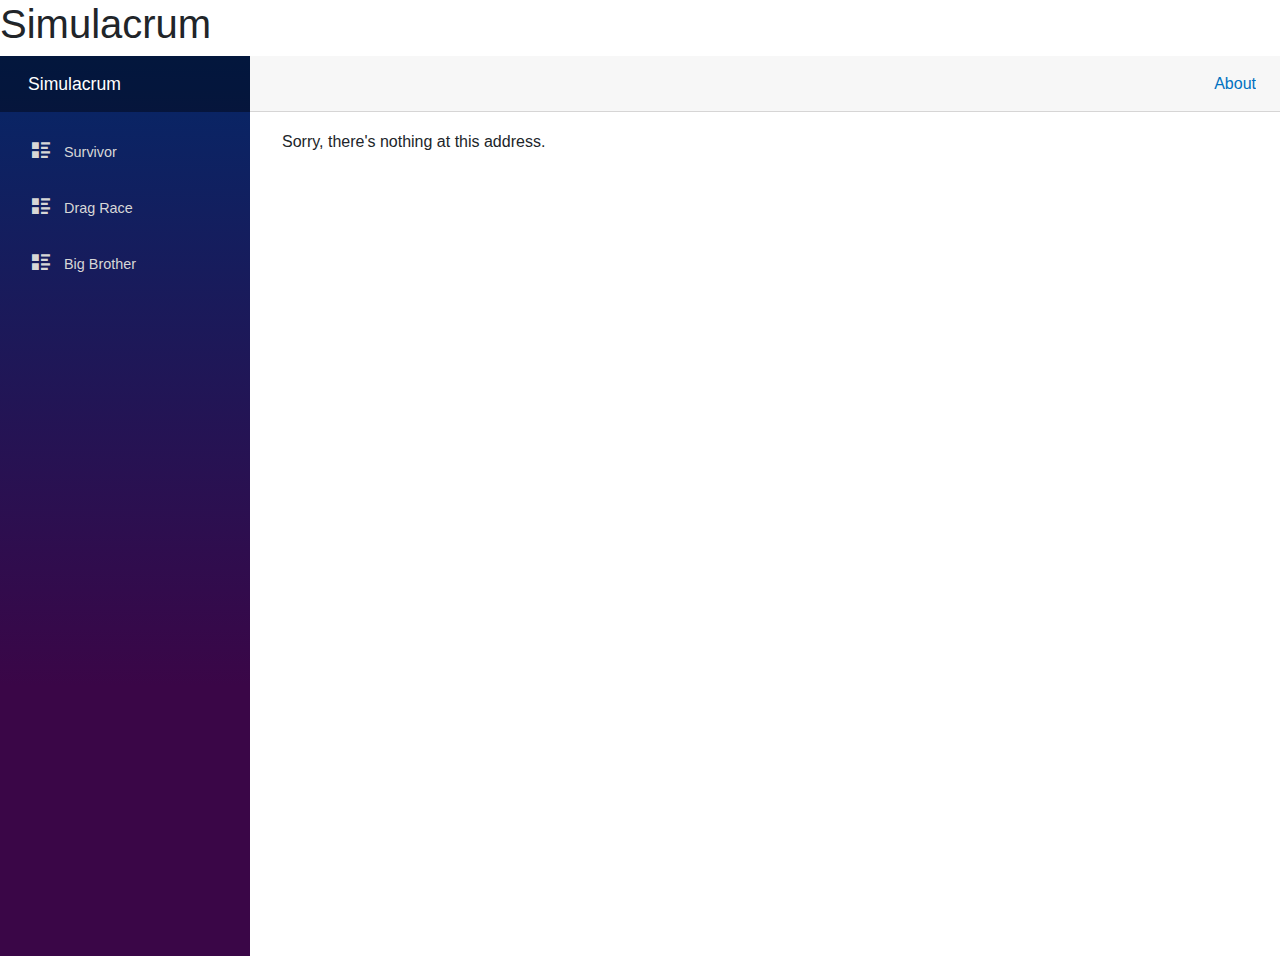
<file: SimulacrumSharp.WebAssembly/wwwroot/index.html>
<!DOCTYPE html>
<html lang="en">

<head>
    <meta charset="utf-8" />
    <meta name="viewport" content="width=device-width, initial-scale=1.0, maximum-scale=1.0, user-scalable=no" />
    <title>SimulacrumSharp.WebAssembly</title>
    <base href="/" />
    <link rel="shortcut icon" type="image/x-icon" href="favicon.ico?">
    <link href="css/bootstrap/bootstrap.min.css" rel="stylesheet" />
    <link href="css/app.css" rel="stylesheet" />
    <link href="SimulacrumSharp.WebAssembly.styles.css" rel="stylesheet" />
</head>

<body>
    <div id="app">Loading...</div>

    <div id="blazor-error-ui">
        An unhandled error has occurred.
        <a href="" class="reload">Reload</a>
        <a class="dismiss">🗙</a>
    </div>
    <script src="_framework/blazor.webassembly.js"></script>
</body>

</html>
</file>
<file: SimulacrumSharp.WebAssembly/wwwroot/css/app.css>
﻿@import url('open-iconic/font/css/open-iconic-bootstrap.min.css');

html, body {
    font-family: 'Helvetica Neue', Helvetica, Arial, sans-serif;
}

h1:focus {
    outline: none;
}

a, .btn-link {
    color: #0071c1;
}

.btn-primary {
    color: #fff;
    background-color: #1b6ec2;
    border-color: #1861ac;
}

.content {
    padding-top: 1.1rem;
}

.valid.modified:not([type=checkbox]) {
    outline: 1px solid #26b050;
}

.invalid {
    outline: 1px solid red;
}

.validation-message {
    color: red;
}

#blazor-error-ui {
    background: lightyellow;
    bottom: 0;
    box-shadow: 0 -1px 2px rgba(0, 0, 0, 0.2);
    display: none;
    left: 0;
    padding: 0.6rem 1.25rem 0.7rem 1.25rem;
    position: fixed;
    width: 100%;
    z-index: 1000;
}

    #blazor-error-ui .dismiss {
        cursor: pointer;
        position: absolute;
        right: 0.75rem;
        top: 0.5rem;
    }

.blazor-error-boundary {
    background: url([data-uri]) no-repeat 1rem/1.8rem, #b32121;
    padding: 1rem 1rem 1rem 3.7rem;
    color: white;
}

    .blazor-error-boundary::after {
        content: "An error has occurred."
    }
</file>
